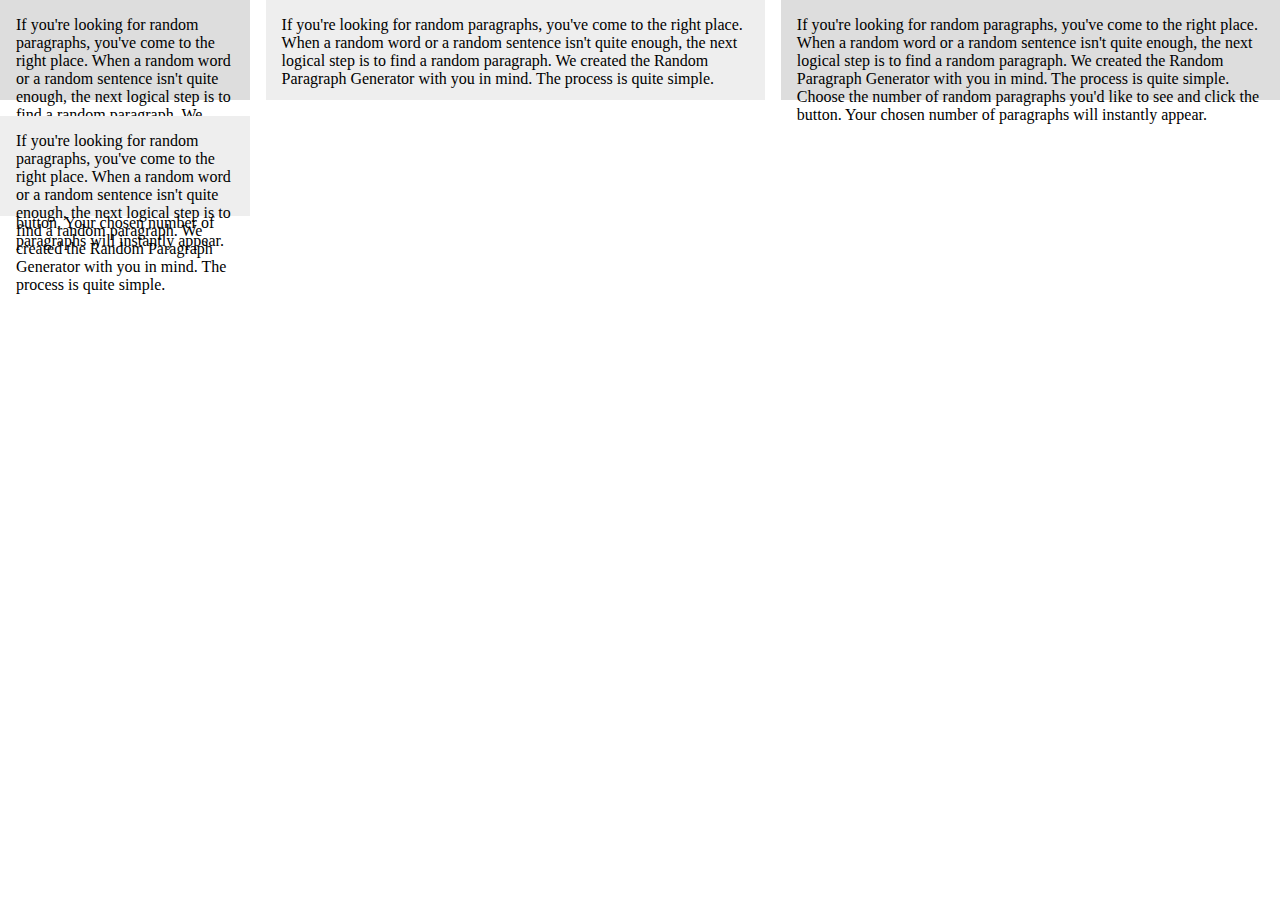
<file: index.html>
<!DOCTYPE html>
<html>
<head>
	<title>CSS Grids</title>
	<link rel="stylesheet" type="text/css" href="assets/css/main.css">
</head>
<body>

	<div class="wrapper">

		<div class="">
		If you're looking for random paragraphs, you've come to the right place. When a random word or a random sentence isn't quite enough, the next logical step is to find a random paragraph. We created the Random Paragraph Generator with you in mind. The process is quite simple. Choose the number of random paragraphs you'd like to see and click the button. Your chosen number of paragraphs will instantly appear.
		</div>

		<div class="">
		If you're looking for random paragraphs, you've come to the right place. When a random word or a random sentence isn't quite enough, the next logical step is to find a random paragraph. We created the Random Paragraph Generator with you in mind. The process is quite simple. 
		</div>

		
		<div class="">
		If you're looking for random paragraphs, you've come to the right place. When a random word or a random sentence isn't quite enough, the next logical step is to find a random paragraph. We created the Random Paragraph Generator with you in mind. The process is quite simple. Choose the number of random paragraphs you'd like to see and click the button. Your chosen number of paragraphs will instantly appear.
		</div>

		<div class="">
		If you're looking for random paragraphs, you've come to the right place. When a random word or a random sentence isn't quite enough, the next logical step is to find a random paragraph. We created the Random Paragraph Generator with you in mind. The process is quite simple. 
		</div>

	</div>

</body>
</html>
</file>
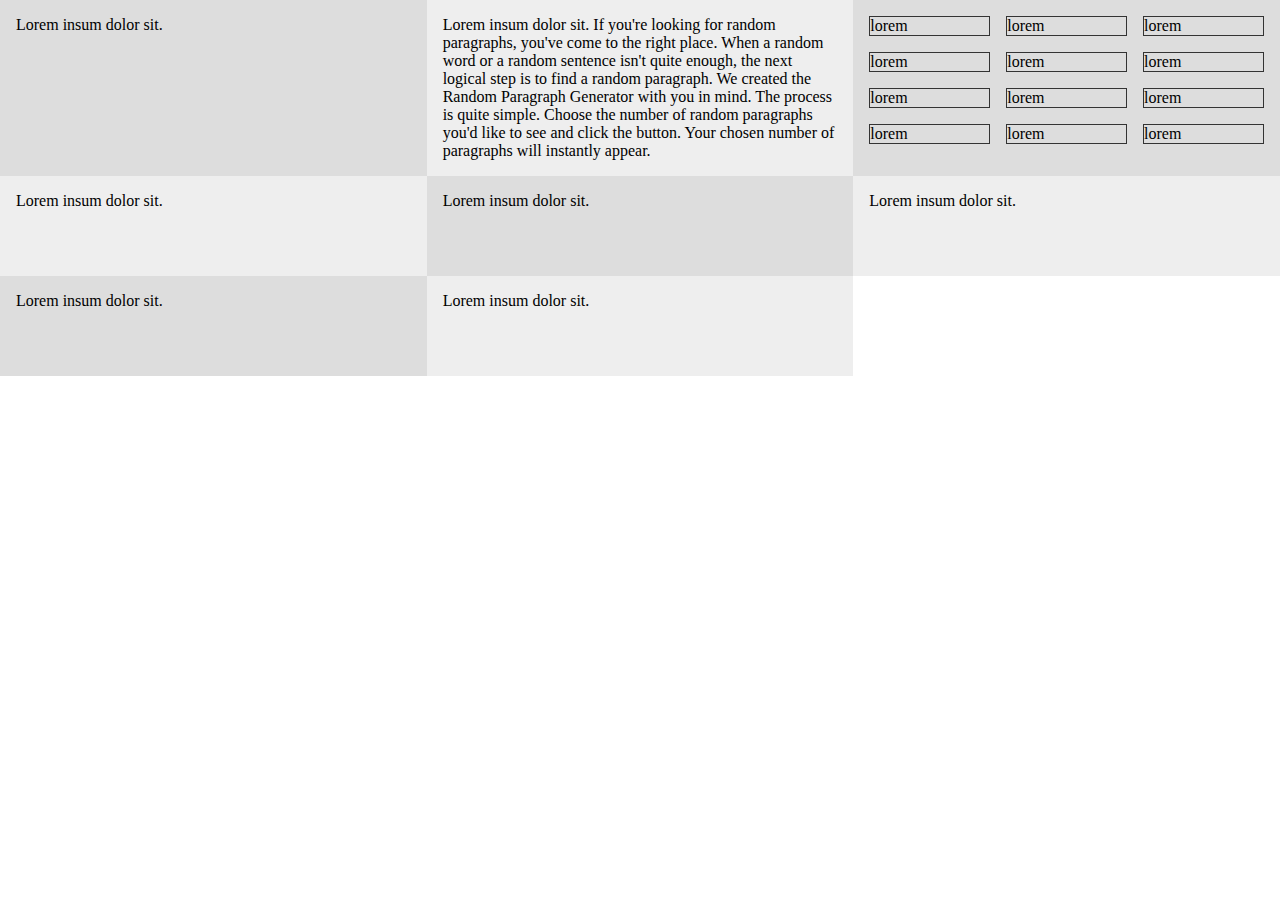
<file: index2.html>
<!DOCTYPE html>
<html>
<head>
	<title>CSS Grids</title>
	<style type="text/css">

		*{
			margin:0;
			padding: 0;
		}

		.wrapper{
			display: grid;
			grid-template-columns: repeat(3 , 1fr );
			grid-auto-rows: minmax(100px, auto);
		}

		.wrapper > div {
         background: #eee;
		 padding: 1em;
		}

		.wrapper > div:nth-child(odd){
		background:#ddd;
		}


		.nested{
			display: grid;
			grid-template-columns: repeat(3 , 1fr );
			grid-auto-rows: 20px;
			grid-gap: 1em;
			padding: 1em;
		}

		.nested > div {
			border: #333 1px solid;
		}
	
	</style>
</head>
<body>
	<div class="wrapper">

		<div>
			Lorem insum dolor sit.
		</div>

		<div>
			Lorem insum dolor sit.
			If you're looking for random paragraphs, you've come to the right place. When a random word or a random sentence isn't quite enough, the next logical step is to find a random paragraph. We created the Random Paragraph Generator with you in mind. The process is quite simple. Choose the number of random paragraphs you'd like to see and click the button. Your chosen number of paragraphs will instantly appear.
		</div>

		<div class="nested">
			
			<div>lorem</div>
			<div>lorem</div>
			<div>lorem</div>

			<div>lorem</div>
			<div>lorem</div>
			<div>lorem</div>

			<div>lorem</div>
			<div>lorem</div>
			<div>lorem</div>

			<div>lorem</div>
			<div>lorem</div>
			<div>lorem</div>	

		</div>

		<div>
			Lorem insum dolor sit.
		</div>

		<div>
			Lorem insum dolor sit.
		</div>

		<div>
			Lorem insum dolor sit.
		</div>

		<div>
			Lorem insum dolor sit.
		</div>

		<div>
			Lorem insum dolor sit.
		</div>

	</div>

</body>
</html>
</file>
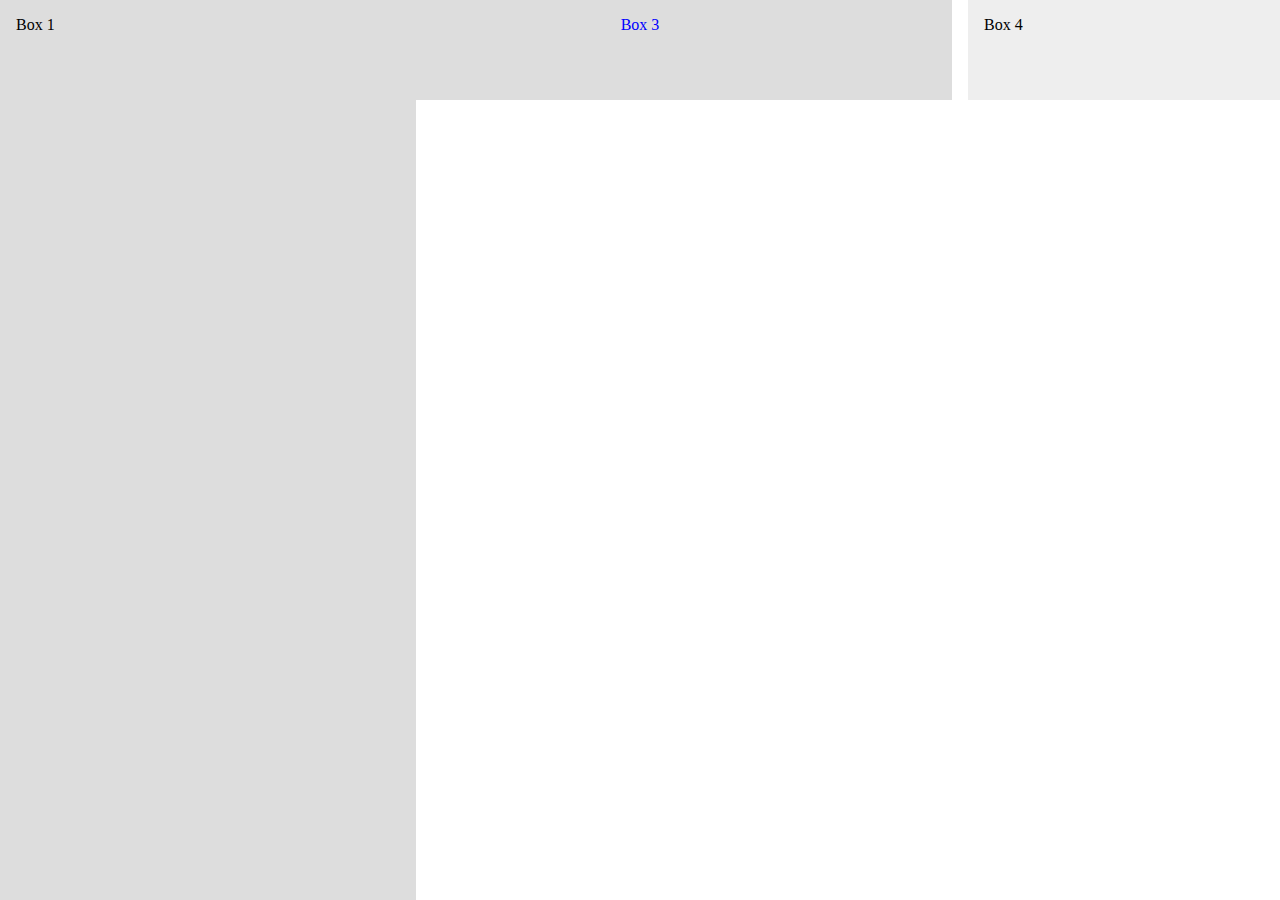
<file: index3.html>
<!DOCTYPE html>
<html>
<head>
	<title>CSS Grids</title>
	<style type="text/css">

		*{
			margin:0;
			padding: 0;
		}

		.wrapper{
			display: grid;
			grid-template-columns: 1fr 2fr 1fr;
			grid-gap: 1em;
			grid-auto-rows: minmax(100px, auto);
			
			
		}

		.wrapper > div {
         background: #eee;
		 padding: 1em;
		}

		.wrapper > div:nth-child(odd){
		background:#ddd;
		}

		.box1{
			grid-column: 1/3;
			grid-row: 1/3;
			height: 100vh;
			position: fixed;
			width: 30%;
		}
		
		.box2{
			background: red;
		}

		.box3{
			background: green;
			text-align: center;
			color: blue;	
		}

		.box4{
			
		}
	
	</style>
</head>
<body>
	<div class="wrapper">
		<div class="box box1">Box 1</div>
		<div class="box box2">Box 2</div>
		<div class="box box3">Box 3</div>
		<div class="box box4">Box 4</div>
	</div>

</body>
</html>
</file>
<file: assets/css/main.css>
* {
	margin: 0;
	padding: 0;
}


.wrapper{
	display: grid;
	grid-template-columns: 1fr 2fr 2fr;
	
	/*grid-column-gap: 1em;
	grid-row-gap: 1em;*/

	grid-gap: 1em;
	grid-auto-rows: 100px;
}

.wrapper > div {
 background: #eee;
 padding: 1em;
}

.wrapper > div:nth-child(odd){
background:#ddd;
}
</file>
